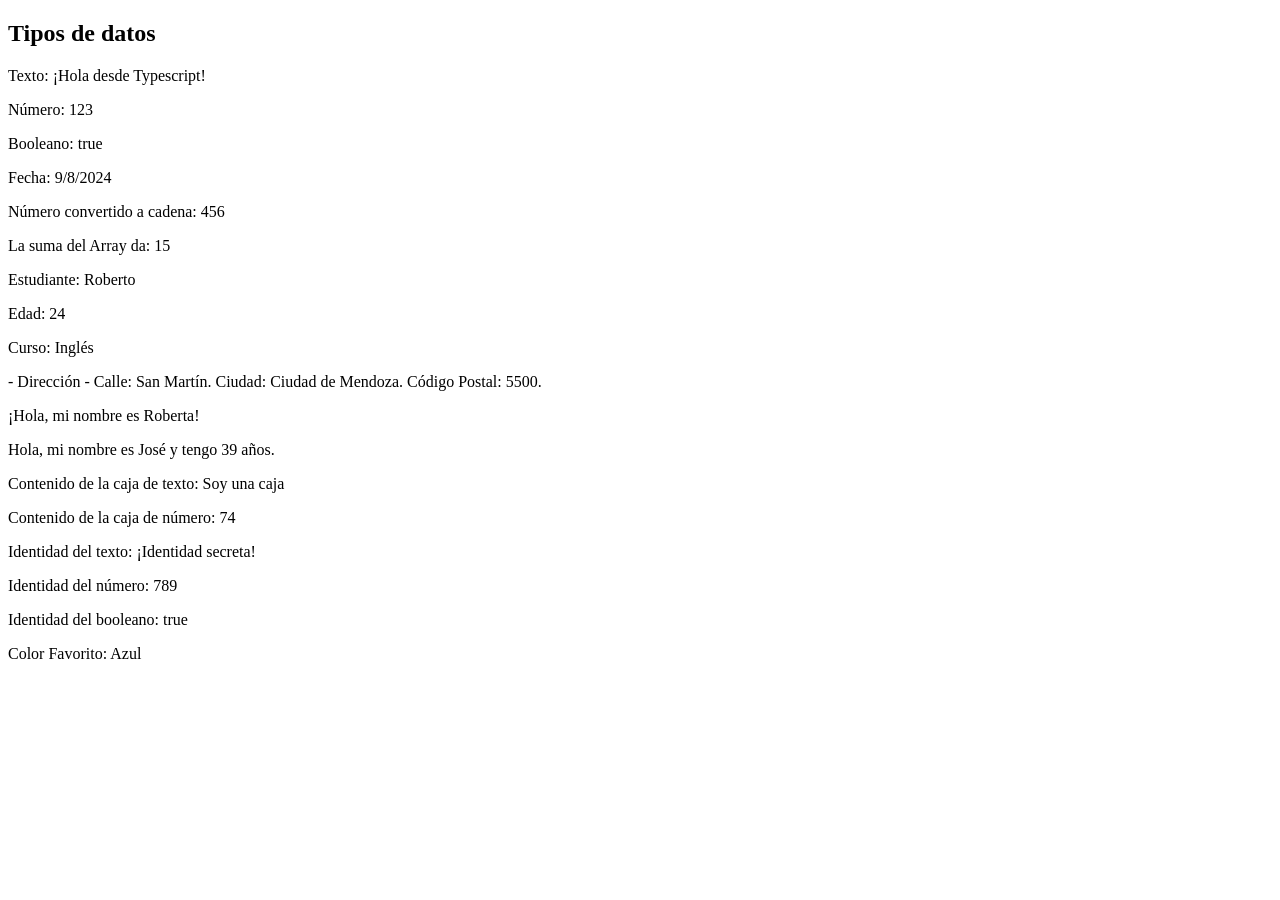
<file: TP4-TypeScript/TP4-TypeScript/index.html>
<!DOCTYPE html>
<html lang="es">
<head>
    <meta charset="UTF-8">
    <meta name="viewport" content="width=device-width, initial-scale=1.0">
    <title>TP TypeScript - Rodolfo Velasco</title>
</head>
<body>
    <h2>Tipos de datos</h2>
    <p id="postTexto"></p>
    <p id="postNumero"></p>
    <p id="postBooleano"></p>
    <p id="postFecha"></p>
    <p id="postNumCad"></p>
    <p id="postSuma"></p>
    <p id="postEstudiante"></p>
    <p id="postEdad"></p>
    <p id="postCurso"></p>
    <p id="postDireccion"></p>
    <p id="postSaludo"></p>
    <p id="postPresentarse"></p>
    <p id="postCajaTexto"></p>
    <p id="postCajaNumero"></p>
    <p id="postIdentidad1"></p>
    <p id="postIdentidad2"></p>
    <p id="postIdentidad3"></p>
    <p id="postFavorito"></p>
</body>
<script src="index.js"></script>
</html>
</file>
